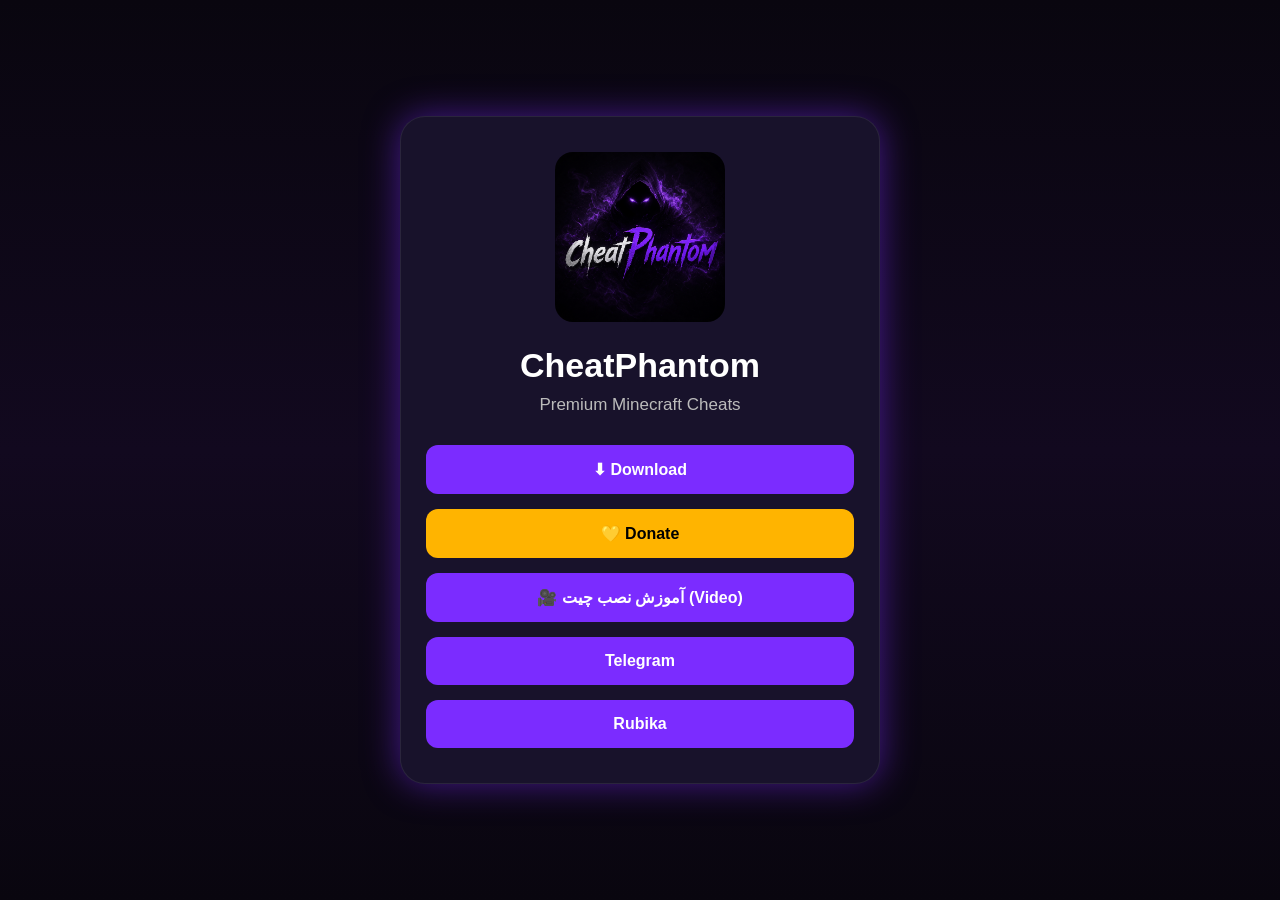
<file: index.html>
<!DOCTYPE html>
<html lang="en">

<head>
    <meta charset="UTF-8">
    <meta name="viewport" content="width=device-width, initial-scale=1.0">
    <title>CheatPhantom</title>
    <link rel="stylesheet" href="style.css">
</head>

<body>

<div class="container">

    <div class="card">

        <img src="logo.png" class="logo">

        <h1>CheatPhantom</h1>

        <p class="subtitle">Premium Minecraft Cheats</p>

        <div class="buttons">

            <a href="download.html" class="btn">
                ⬇ Download
            </a>

            <a href="https://daramet.com/Killboi"
               target="_blank"
               class="btn donate">
                💛 Donate
            </a>

            <a href="https://aparat.com/v/qql3c54"
               target="_blank"
               class="btn">
               🎥 آموزش نصب چیت (Video)
            </a>

            <a href="https://t.me/cheatPhanto4"
               target="_blank"
               class="btn">
                Telegram
            </a>

            <a href="https://rubika.ir/cheatPhantom"
               target="_blank"
               class="btn">
                Rubika
            </a>

        </div>

    </div>

</div>

<script src="script.js"></script>

</body>

</html>
</file>
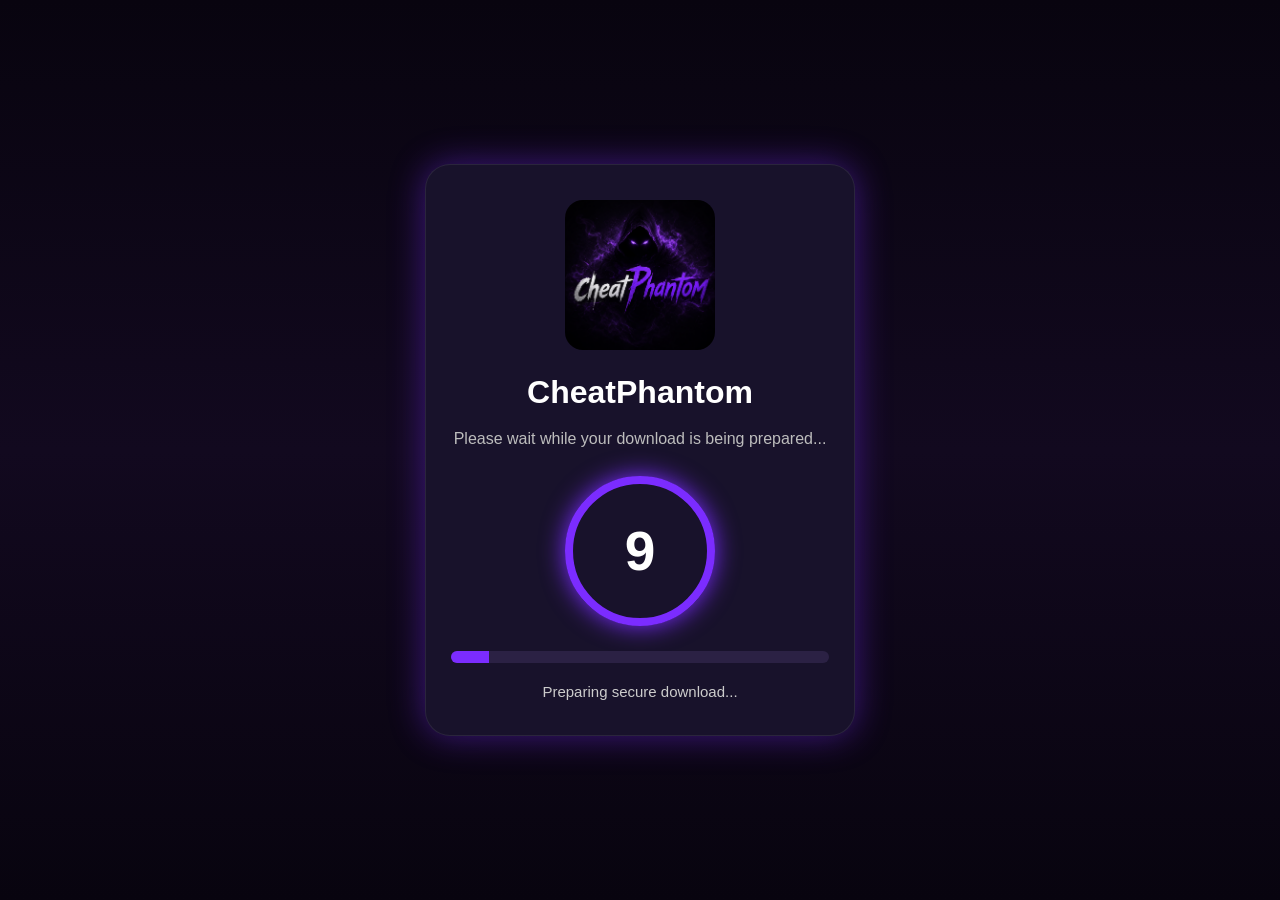
<file: download.html>
<!DOCTYPE html>
<html lang="en">

<head>

<meta charset="UTF-8">

<meta name="viewport" content="width=device-width, initial-scale=1.0">

<title>Preparing Download...</title>

<link rel="stylesheet" href="download.css">

</head>

<body>

<div class="container">

<div class="card">

<img src="logo.png" class="logo">

<h1>CheatPhantom</h1>

<p class="text">

Please wait while your download is being prepared...

</p>

<div class="circle">

<span id="count">10</span>

</div>

<div class="progress">

<div id="bar"></div>

</div>

<p class="status">

Preparing secure download...

</p>

<a id="downloadBtn"

href="arminaparaty_lhn5 (1)(1).rar"
download

class="download-btn">

⬇ Download Manually

</a>

</div>

</div>

<script src="download.js"></script>

</body>

</html>
</file>
<file: style.css>
*{
margin:0;
padding:0;
box-sizing:border-box;
font-family:Arial,Helvetica,sans-serif;
}

body{

background:linear-gradient(180deg,#09060f,#12091f,#09060f);

display:flex;

justify-content:center;

align-items:center;

min-height:100vh;

padding:20px;

color:white;

}

.container{

width:100%;

display:flex;

justify-content:center;

align-items:center;

}

.card{

width:100%;

max-width:430px;

background:#18122b;

border-radius:25px;

padding:35px 25px;

text-align:center;

box-shadow:0 0 35px rgba(123,44,255,.5);

border:1px solid rgba(255,255,255,.08);

}

.logo{

width:170px;

max-width:100%;

border-radius:18px;

margin-bottom:20px;

}

h1{

font-size:34px;

margin-bottom:10px;

color:#fff;

}

.subtitle{

color:#bbbbbb;

margin-bottom:30px;

font-size:17px;

}

.buttons{

display:flex;

flex-direction:column;

gap:15px;

}

.btn{

display:block;

padding:15px;

border-radius:12px;

background:#7b2cff;

color:white;

text-decoration:none;

font-weight:bold;

transition:.3s;

}

.btn:hover{

transform:translateY(-2px);

background:#9653ff;

box-shadow:0 0 18px #7b2cff;

}

.donate{

background:#ffb400;

color:black;

}

.donate:hover{

background:#ffd24d;

box-shadow:0 0 18px #ffb400;

}

@media(max-width:768px){

.card{

max-width:95%;

padding:25px;

}

.logo{

width:140px;

}

h1{

font-size:28px;

}

.subtitle{

font-size:15px;

}

.btn{

padding:14px;

font-size:15px;

}

}

@media(min-width:1200px){

.card{

max-width:480px;

}

}
</file>
<file: download.css>
*{
margin:0;
padding:0;
box-sizing:border-box;
font-family:Arial,Helvetica,sans-serif;
}

body{

background:linear-gradient(180deg,#08040f,#12091f,#08040f);

min-height:100vh;

display:flex;

justify-content:center;

align-items:center;

padding:20px;

color:white;

}

.container{

width:100%;

display:flex;

justify-content:center;

align-items:center;

}

.card{

width:100%;

max-width:430px;

background:#18122b;

border-radius:25px;

padding:35px 25px;

text-align:center;

box-shadow:0 0 35px rgba(123,44,255,.45);

border:1px solid rgba(255,255,255,.08);

}

.logo{

width:150px;

margin-bottom:20px;

border-radius:18px;

}

h1{

font-size:32px;

margin-bottom:15px;

}

.text{

color:#bdbdbd;

margin-bottom:25px;

line-height:1.6;

}

.circle{

width:150px;

height:150px;

margin:25px auto;

border-radius:50%;

border:8px solid #7b2cff;

display:flex;

justify-content:center;

align-items:center;

box-shadow:0 0 25px #7b2cff;

animation:pulse 1.5s infinite;

}

.circle span{

font-size:55px;

font-weight:bold;

}

.progress{

width:100%;

height:12px;

background:#2b2144;

border-radius:50px;

overflow:hidden;

margin-top:25px;

}

#bar{

width:0%;

height:100%;

background:#7b2cff;

transition:.9s;

}

.status{

margin-top:20px;

color:#cccccc;

font-size:15px;

}

.download-btn{

display:none;

margin-top:30px;

padding:15px;

background:#7b2cff;

border-radius:12px;

color:white;

text-decoration:none;

font-weight:bold;

transition:.3s;

}

.download-btn:hover{

background:#9455ff;

box-shadow:0 0 20px #7b2cff;

}

@keyframes pulse{

0%{

transform:scale(1);

}

50%{

transform:scale(1.05);

}

100%{

transform:scale(1);

}

}

@media(max-width:768px){

.card{

max-width:95%;

padding:25px;

}

.circle{

width:130px;

height:130px;

}

.circle span{

font-size:45px;

}

.logo{

width:120px;

}

h1{

font-size:28px;

}

}
</file>
